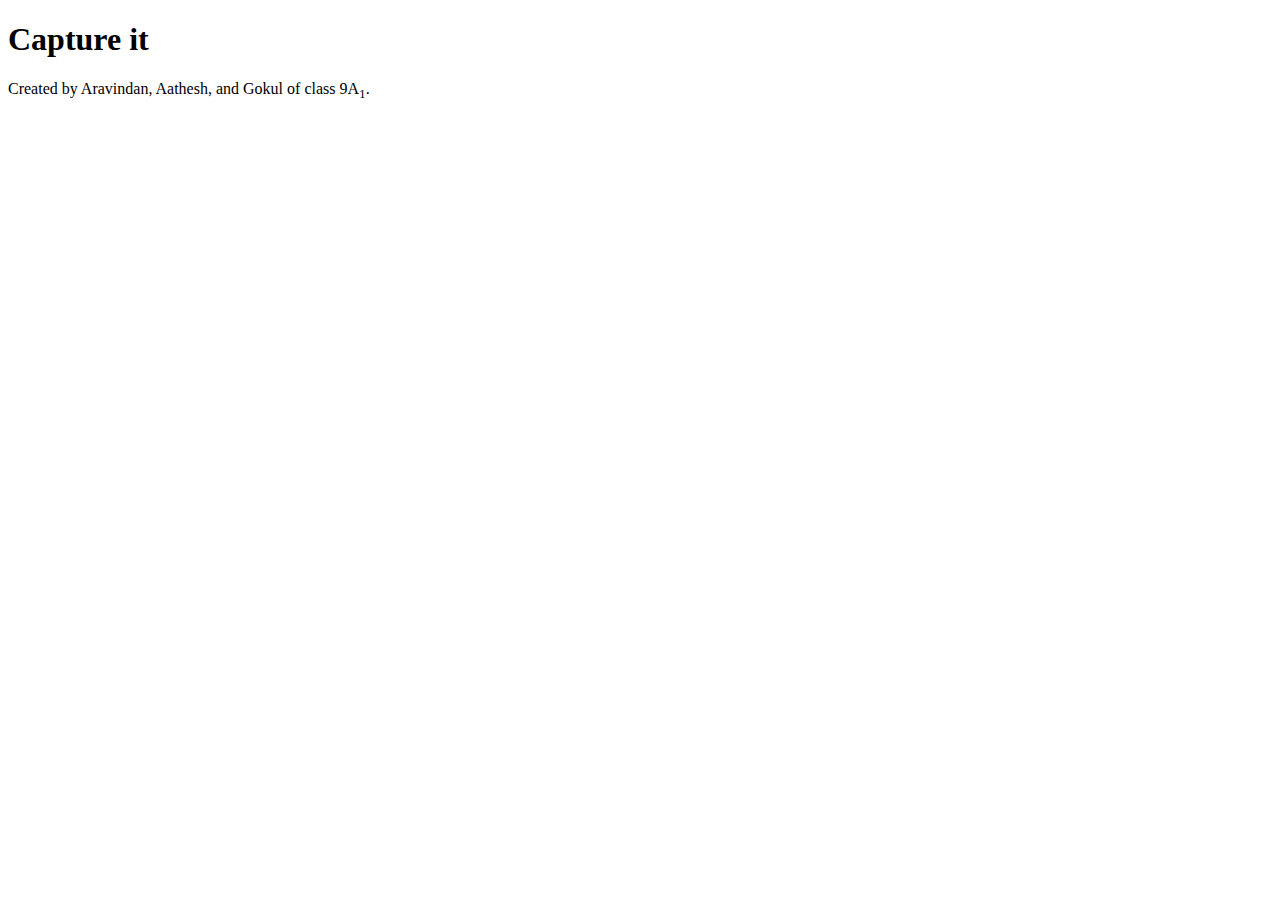
<file: offline.html>
<!DOCTYPE html>
<html lang="en">
<head>
  <meta charset="UTF-8">
  <meta name="viewport" content="width=device-width, initial-scale=1.0">
  <title>Capture it | Offline</title>
</head>
<body>
  <div id="loading"></div>
  <div id="hidden" style="display: hidden">
    <header>
      <h1>Capture it</h1>
      <div id="loggedStatus"></div>
    </header>
    <footer>
      Created by Aravindan, Aathesh, and Gokul of class 9A<sub>1</sub>.
    </footer>
  </div>
</body>
</html>
</file>
